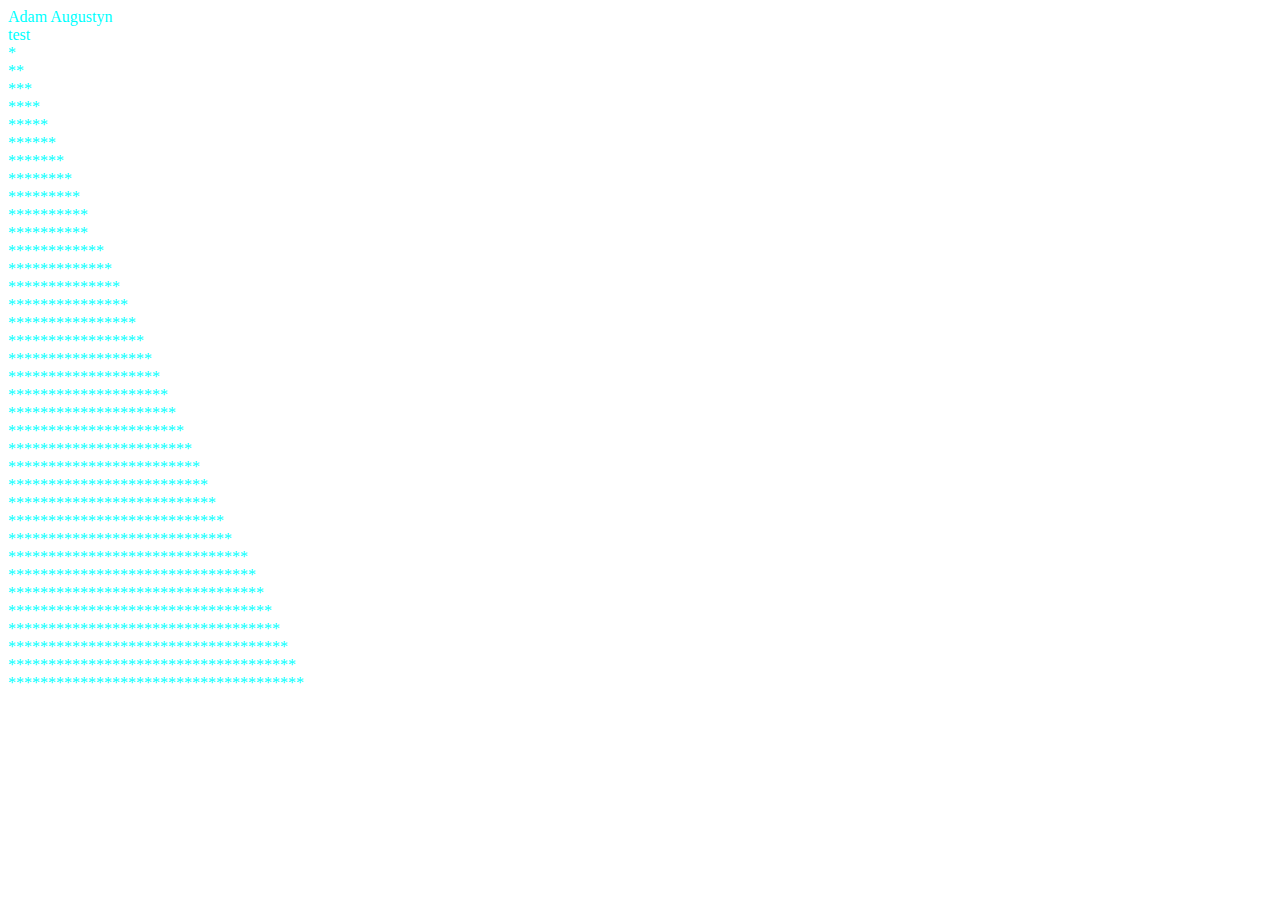
<file: ADAM A/index.html>
<!DOCTYPE html>
<html>
    <head>
        <meta charset="UTF-8">
        <title>Pierwsza strona</title>
        <link rel="stylesheet" href="style.css">
        <script src="js/1_skrypt.js"></script>
    </head>

    <body>
                <script>
            document.write("<br>test<br>");
            document.write('*<br>**<br>***<br>****<br>*****<br>******<br>*******<br>********<br>*********<br>**********<br>**********<br>************<br>*************<br>**************<br>***************<br>****************<br>*****************<br>******************<br>*******************<br>********************<br>*********************<br>**********************<br>***********************<br>************************<br>*************************<br>**************************<br>***************************<br>****************************<br>******************************<br>*******************************<br>********************************<br>*********************************<br>**********************************<br>***********************************<br>************************************<br>*************************************');
/*

document - obiekt
. - operator elementu skladowego
write() - metoda

*/
        </script>
    </body>
</html>
</file>
<file: ADAM A/style.css>
body    {
      background: linear-(to right, rgba(255,0,0,0), rgba(255,0,0,1));
    color: aqua
}
</file>
